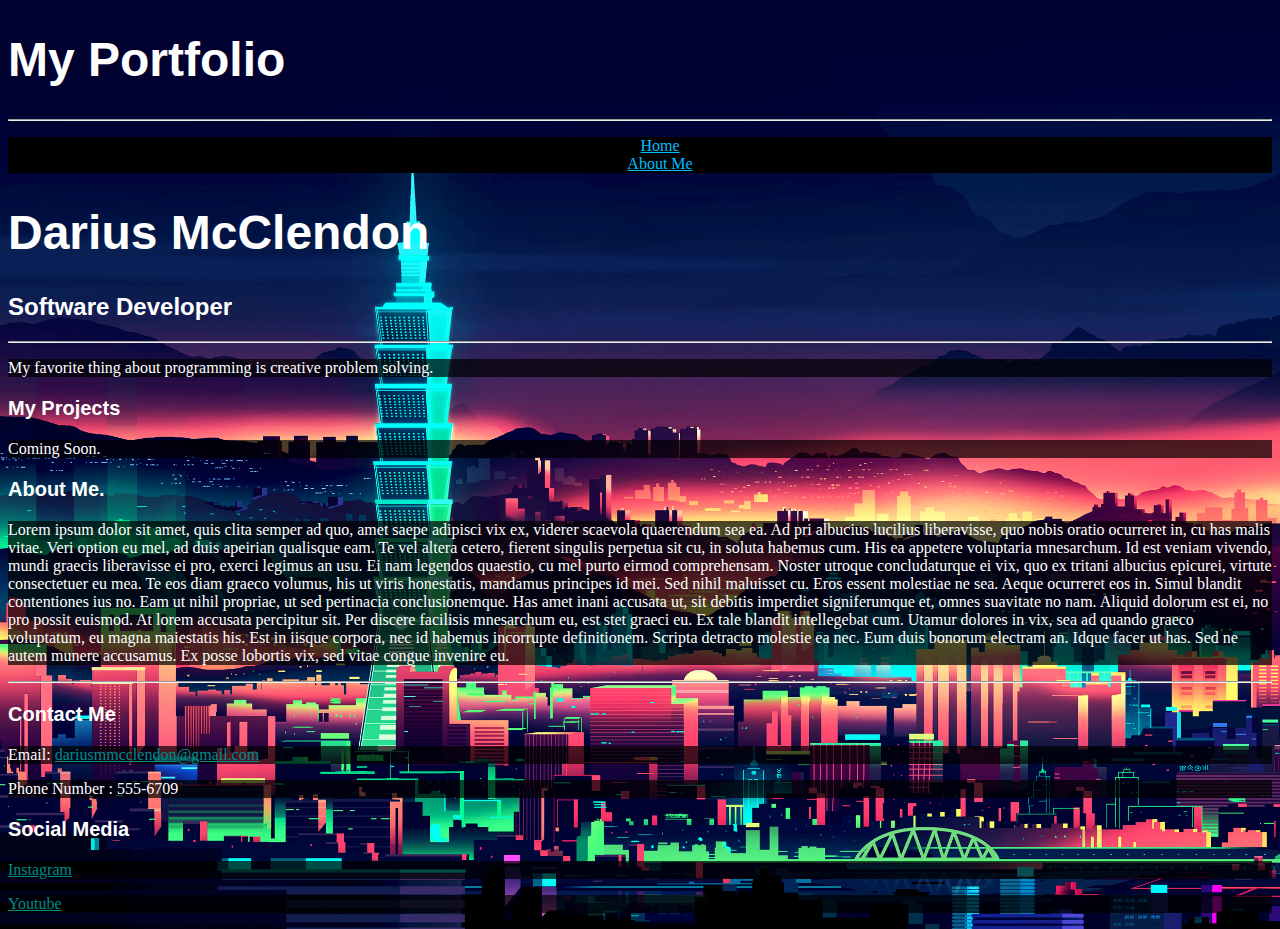
<file: index.html>
<!DOCTYPE html>
<html>

<head>
    <meta charset="utf-8">
    <meta name="viewport" content="width=device-width">
    <link rel="stylesheet" href="css/styles.css">
    <title>My Portfolio</title>
</head>

<body>
  <div> <!-- Header -->
    <H1>
        My Portfolio
    </H1>
    <hr>
    <div class="navbar"> <!-- Navigation Bar -->
      <ul id="navlist">
        <li><a href=index.html>Home</a></li>
        <li><a class="navbar" href=aboutme.html>About Me</a></li>
    </ul>
    </div>
    

     
      <h1>Darius McClendon</h1>
      
      <h2>Software Developer</h2>
      </div>
      <div><hr></div> <!-- Dividing Line-->
          <p>My favorite thing about programming is creative problem solving.</p>
      <div> <!-- Projects Section -->
          <h3>My Projects</h3> 
          <p>Coming Soon.</p>
      </div>
      <div>
      <h3>About Me.</h3> <!-- About Me Section-->
          <p>Lorem ipsum dolor sit amet, quis clita semper ad quo, amet saepe adipisci vix ex, viderer scaevola quaerendum sea ea. Ad pri albucius lucilius liberavisse, quo nobis oratio ocurreret in, cu has malis vitae. Veri option eu mel, ad duis apeirian qualisque eam. Te vel altera cetero, fierent singulis perpetua sit cu, in soluta habemus cum. His ea appetere voluptaria mnesarchum.

              Id est veniam vivendo, mundi graecis liberavisse ei pro, exerci legimus an usu. Ei nam legendos quaestio, cu mel purto eirmod comprehensam. Noster utroque concludaturque ei vix, quo ex tritani albucius epicurei, virtute consectetuer eu mea. Te eos diam graeco volumus, his ut viris honestatis, mandamus principes id mei. Sed nihil maluisset cu. Eros essent molestiae ne sea. Aeque ocurreret eos in.
              
              Simul blandit contentiones ius no. Eam ut nihil propriae, ut sed pertinacia conclusionemque. Has amet inani accusata ut, sit debitis imperdiet signiferumque et, omnes suavitate no nam. Aliquid dolorum est ei, no pro possit euismod. At lorem accusata percipitur sit.
              
              Per discere facilisis mnesarchum eu, est stet graeci eu. Ex tale blandit intellegebat cum. Utamur dolores in vix, sea ad quando graeco voluptatum, eu magna maiestatis his. Est in iisque corpora, nec id habemus incorrupte definitionem. Scripta detracto molestie ea nec.
              
              Eum duis bonorum electram an. Idque facer ut has. Sed ne autem munere accusamus. Ex posse lobortis vix, sed vitae congue invenire eu.
          </p>
      </div>
      <div>
      <hr>
      <h3>Contact Me</h3> <!-- Contact Me section ; DO NOT LEAVE REAL NUMBER HERE -->
      <p>Email: <a href=mailto:dariusmmcclendon@gmail.com>dariusmmcclendon@gmail.com</a></p>
      <p>Phone Number : 555-6709</p>
      <h3>Social Media</h3>
      <p><a href=https://www.instagram.com/nerdartcity>Instagram</a></p>
      <p><a href=https://www.youtube.com/channel/UCXCC7Ag3PYCsh88G0yZFSbw>Youtube</a></p>
      </div>  
   </div>
</body>

</html>
</file>
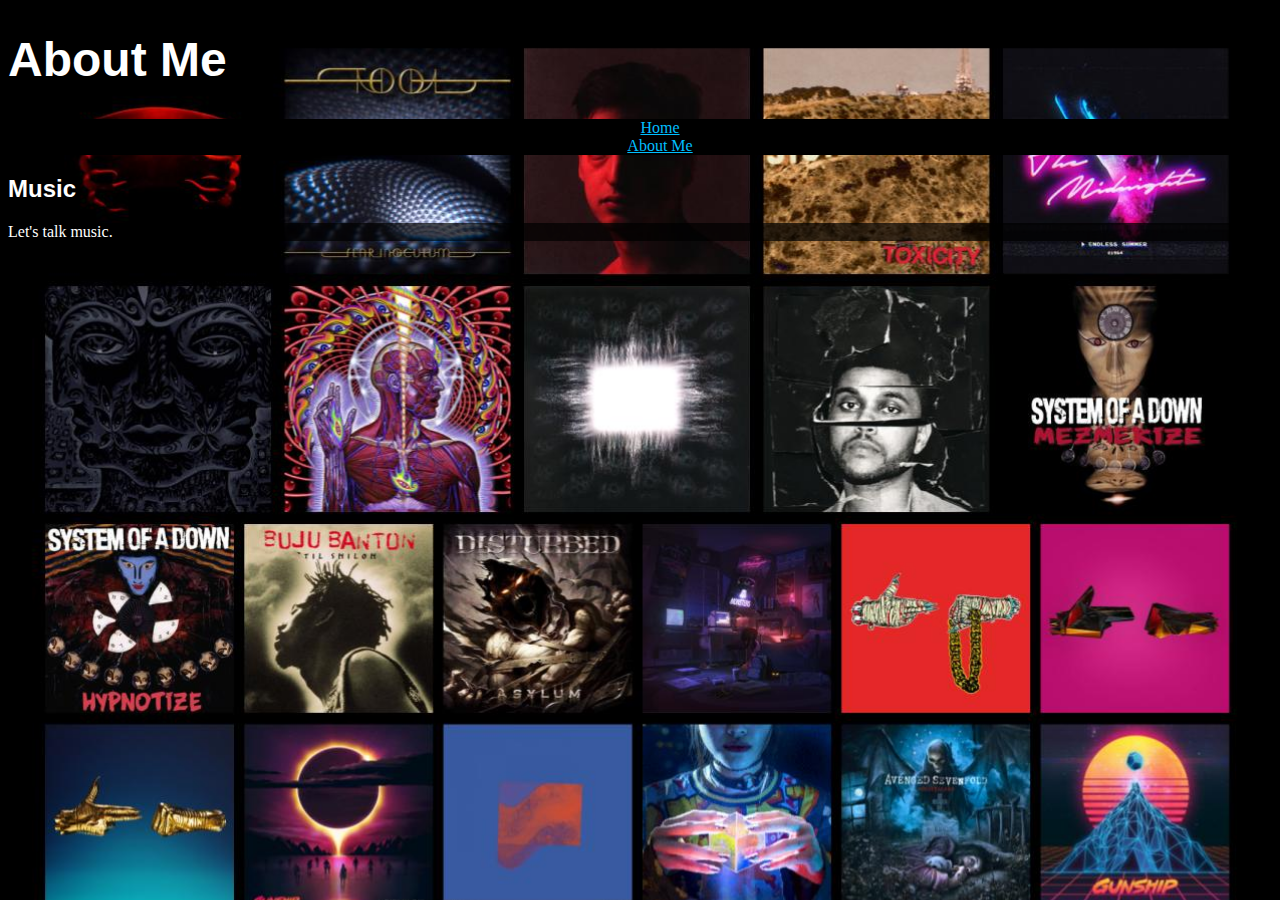
<file: aboutme.html>
<!DOCTYPE html>
<html>

<head>
    <meta charset="utf-8">
    <meta name="viewport" content="width=device-width">
    <title>About Me</title>
    <link rel="stylesheet" href="css/styles.css">
</head>

<body class="aboutme">
    <div>
    <h1>About Me</h1>
    </div>
    <div class="navbar"> <!-- Navigation Bar -->
<ul id="navlist">
    <li><a href=index.html>Home</a></li>
    <li><a class="navbar" href=aboutme.html>About Me</a></li>
</ul>
    </div>
    <div>
        <h2>Music</h2>
        <p>Let's talk music.
        
        </p>
    </div>
</body>


</html>
</file>
<file: css/styles.css>
body {background-color: black;
     background-image: url(../images/pagebackground.png);
     background-size: cover;
    color: white;
    
}

body.aboutme{
    background-image:url(../images/topsters2.jpg);
}

h1 {font-size: 300%; 
    font-family: Arial;

}

h2 {font-size: 150%;
    font-family: Arial;

}

h3 { font-size: 125%;
    font-family: Arial;

}

p { font-family: 'Arial Narrow Bold';
    background-color: rgba(0, 0, 0, 0.7);
    
}

a { color: darkcyan;

}
a:hover {
    color: cyan;
}

img {border-radius: 5px;

}
/* Navigation bar stuff */

div.navbar {
    background-color: black;
    text-align: center;
    
}

#navlist li{
list-style-type: none;
}
#navlist a{
    color:deepskyblue;
}
#navlist a:hover {
    color:darkblue;
}
</file>
